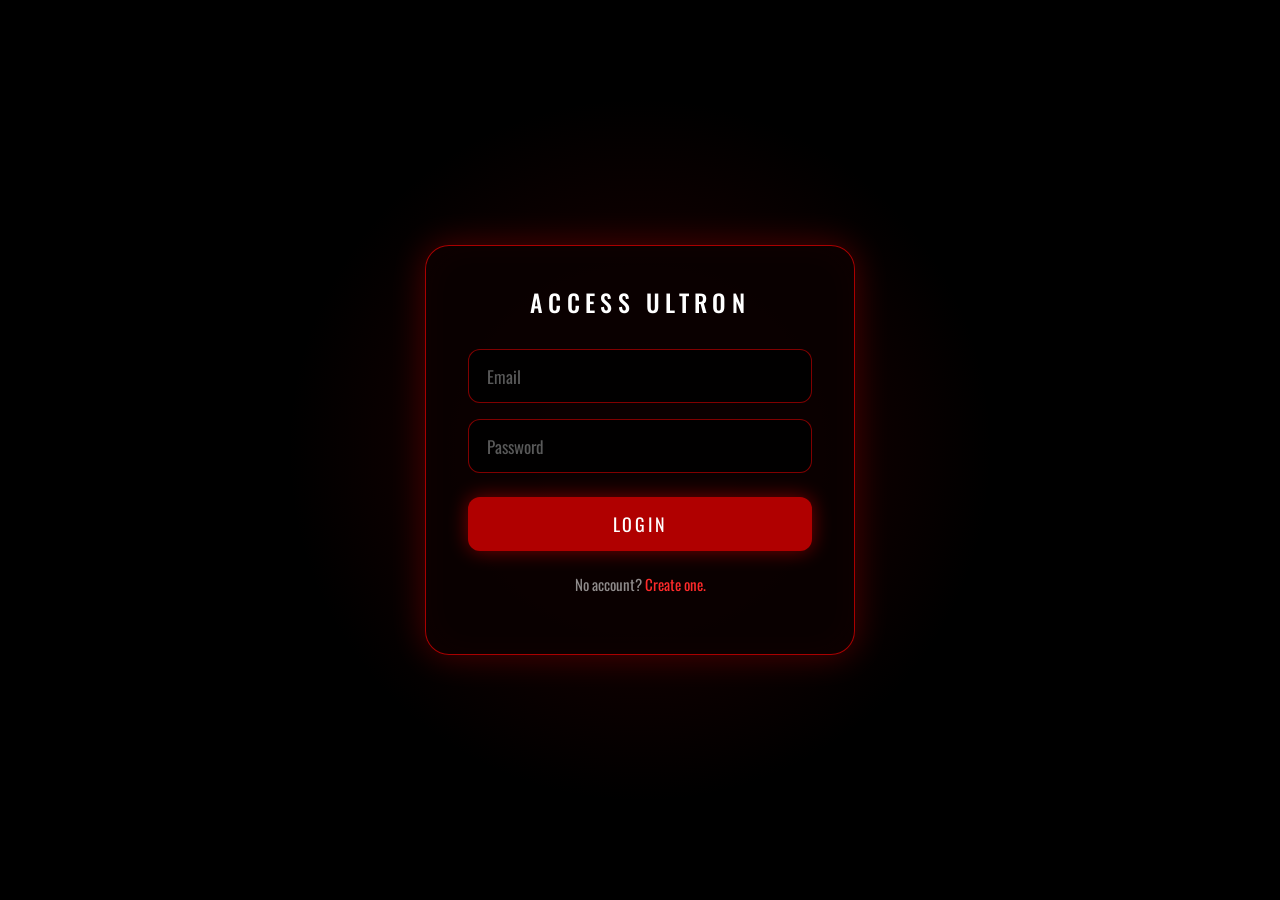
<file: index.html>
<!DOCTYPE html>
<html lang="en">
<head>
    <meta charset="UTF-8" />
    <meta name="viewport" content="width=device-width, initial-scale=1.0" />
    <title>Ultron</title>

    <link href="https://cdn.jsdelivr.net/npm/bootstrap@5.3.3/dist/css/bootstrap.min.css" rel="stylesheet" />
    <link rel="stylesheet" href="style.css" />
</head>

<body>

    <!-- FLOATING TOGGLE -->
    <button id="sidebar-toggle-floating">
        ☰
    </button>

    <!-- GLITCH EFFECT -->
    <div id="glitch-layer"></div>

    <!-- LOGIN / REGISTER SCREEN -->
    <section id="auth-screen">

        <div class="auth-card">

            <h2 id="auth-title">ACCESS ULTRON</h2>

            <input
                type="text"
                id="auth-username"
                placeholder="Username"
                class="auth-register-only"
            />

            <input
                type="email"
                id="auth-email"
                placeholder="Email"
            />

            <input
                type="password"
                id="auth-password"
                placeholder="Password"
            />

            <button id="auth-submit">
                LOGIN
            </button>

            <p id="auth-toggle">
                No account? <span>Create one.</span>
            </p>

            <p id="auth-error"></p>

        </div>

    </section>

    <!-- MAIN APP -->
    <section id="Oval" class="hidden">

        <!-- CONVERSATION HISTORY SIDEBAR -->
        <div id="conversation-history" class="hidden">

            <div class="history-header">

                <h3>ULTRON VS 1.0</h3>

                <button id="new-chat-button">
                    + NEW CHAT
                </button>

                <button id="logout-button">
                    LOGOUT
                </button>

                <h3>RECENT CONVERSATIONS</h3>
            </div>

            <div id="conversation-list"></div>

        </div>

        <!-- INTRO PAGE -->
        <div class="logo-area">

            <div class="ultron-symbol">

                <div class="first-circle">
                    <div class="ultron-text">U.L.T.R.O.N</div>
                </div>

                <div class="second-circle"></div>
                <div class="third-circle"></div>
                <div class="fourth-circle"></div>
                <div class="fifth-circle"></div>
                <div class="sixth-circle"></div>

                <div class="seventh-circle-wrapper">
                    <div class="seventh-circle"></div>
                </div>

                <div class="first-circle-attachment"></div>

            </div>

        </div>

        <h1 data-value="ASK ME ANYTHING">
            ASK ME ANYTHING
        </h1>

        <!-- CHAT AREA -->
        <div id="chat-container">

            <div id="chat-header">

                <span>
                    ● // CONVERSATION LOG - SECURE CHANNEL
                </span>

                <div id="signal-wave">
                    <div></div>
                    <div></div>
                    <div></div>
                    <div></div>
                    <div></div>
                </div>

                <span>SIGNAL: STRONG</span>

            </div>

            <div id="chat-box"></div>

        </div>

        <!-- INPUT -->
        <div class="input-container text-center">

            <button id="file-button">
                +
            </button>

            <input
                type="file"
                id="file-input"
                hidden
                accept=".pdf,.docx,.txt"
            />

            <input
                type="text"
                id="user-input"
                placeholder="Type your question..."
            />

            <button id="ask-button">
                &#8593;
            </button>

        </div>

    </section>

    <script src="main.js"></script>

</body>
</html>
</file>
<file: style.css>
@import url('https://fonts.googleapis.com/css2?family=Oswald:wght@200..700&display=swap');

* {
    margin: 0;
    padding: 0;
    box-sizing: border-box;
}

body {
    background: black;
    color: #a10b0b;
    font-family: 'Oswald', sans-serif;
    overflow: hidden;
    width: 100vw;
    height: 100vh;
}

.hidden {
    display: none !important;
}

/* GLITCH */

#glitch-layer {
    position: fixed;
    inset: 0;
    pointer-events: none;
    z-index: 9999;
    overflow: hidden;
}

.glitch-slice {
    position: absolute;
    background: linear-gradient(
        90deg,
        rgba(255,255,255,0.55) 0%,
        rgba(255,0,0,0.18) 22%,
        rgba(120,0,0,0.75) 65%,
        rgba(0,0,0,0) 100%
    );
    mix-blend-mode: screen;
    filter: blur(0.4px) brightness(0.9);
    opacity: 0.45;
    animation: glitchFade 0.42s ease-out forwards;
}

@keyframes glitchFade {
    0% {
        opacity: 0;
        transform: translateX(-14px) skewX(12deg);
    }

    25% {
        opacity: 0.55;
    }

    100% {
        opacity: 0;
        transform: translateX(16px) skewX(-8deg);
    }
}

/* AUTH */

#auth-screen {
    width: 100vw;
    height: 100vh;
    background:
        radial-gradient(circle at center, rgba(120, 0, 0, 0.28), transparent 45%),
        black;
    display: flex;
    justify-content: center;
    align-items: center;
}

.auth-card {
    width: 430px;
    padding: 42px;
    border-radius: 24px;
    background: rgba(10, 0, 0, 0.88);
    border: 1px solid rgba(255, 0, 0, 0.65);
    box-shadow:
        0 0 35px rgba(255, 0, 0, 0.28),
        inset 0 0 40px rgba(255, 0, 0, 0.04);
    text-align: center;
}

.auth-card h2 {
    color: white;
    letter-spacing: 0.22em;
    font-size: 24px;
    margin-bottom: 32px;
}

.auth-card input {
    width: 100%;
    height: 54px;
    margin-bottom: 16px;
    border-radius: 12px;
    border: 1px solid rgba(255,0,0,0.5);
    background: rgba(0,0,0,0.88);
    color: white;
    padding: 0 18px;
    font-size: 17px;
    outline: none;
}

.auth-card input::placeholder {
    color: rgba(255,255,255,0.35);
}

#auth-submit {
    width: 100%;
    height: 54px;
    margin-top: 8px;
    border: none;
    border-radius: 12px;
    background: #b00000;
    color: white;
    font-size: 18px;
    letter-spacing: 0.15em;
    cursor: pointer;
    box-shadow: 0 0 20px rgba(255,0,0,0.45);
}

#auth-submit:hover {
    background: #ff0000;
}

#auth-toggle {
    margin-top: 22px;
    color: rgba(255,255,255,0.55);
    font-size: 15px;
}

#auth-toggle span {
    color: #ff2a2a;
    cursor: pointer;
}

#auth-error {
    margin-top: 16px;
    color: #ff5555;
    font-size: 14px;
}

.auth-register-only {
    display: none;
}

#auth-screen.register-mode .auth-register-only {
    display: block;
}

body:has(#auth-screen:not(.hidden)) #sidebar-toggle-floating {
    display: none;
}

/* FLOATING HISTORY BUTTON */

#sidebar-toggle-floating {
    position: fixed;
    top: 25px;
    left: 25px;
    width: 52px;
    height: 52px;
    border-radius: 50%;
    border: 1px solid #ff0000;
    background: rgba(15, 0, 0, 0.95);
    color: #ff2a2a;
    font-size: 26px;
    font-weight: bold;
    cursor: pointer;
    z-index: 9999;
    box-shadow:
        0 0 12px rgba(255, 0, 0, 0.45),
        inset 0 0 10px rgba(255, 0, 0, 0.15);
    transition: all 0.25s ease;
}

#sidebar-toggle-floating:hover {
    transform: scale(1.08);
    box-shadow:
        0 0 18px rgba(255, 0, 0, 0.7),
        inset 0 0 15px rgba(255, 0, 0, 0.25);
    color: white;
}

/* MAIN APP */

#Oval {
    width: 100vw;
    height: 100vh;
    display: grid;
    grid-template-columns: 1fr;
    grid-template-rows: auto auto auto;
    justify-items: center;
    align-content: center;
    text-align: center;
    position: relative;
}

/* INTRO PAGE */

#chat-container,
#chat-header {
    display: none;
}

.logo-area,
h1,
.input-container {
    transition: transform 0.35s ease;
}

#Oval.sidebar-open:not(.chat-mode) .logo-area,
#Oval.sidebar-open:not(.chat-mode) h1,
#Oval.sidebar-open:not(.chat-mode) .input-container {
    transform: translateX(180px);
}

.logo-area {
    height: auto !important;
    display: flex;
    justify-content: center;
    align-items: center;
}

.ultron-symbol {
    position: relative;
    display: flex;
    justify-content: center;
    align-items: center;
    width: 400px;
    height: 400px;
    margin-bottom: 25px;
}

h1 {
    margin-top: 0;
    margin-bottom: 24px;
    color: white;
    font-size: 22px;
    letter-spacing: 0.25em;
    word-spacing: 0.4em;
}

/* ULTRON SYMBOL */

.first-circle,
.first-circle-attachment,
.second-circle,
.third-circle,
.fourth-circle,
.fifth-circle,
.sixth-circle,
.seventh-circle {
    position: absolute;
    top: 50%;
    left: 50%;
    border-radius: 50%;
    transform: translate(-50%, -50%);
}

.ultron-text {
    color: #ff0000;
    font-size: 30px;
    font-weight: 500;
    text-shadow: 0 0 12px red;
}

.first-circle {
    width: 170px;
    height: 170px;
    border: 2px solid #ff0000;
    display: flex;
    justify-content: center;
    align-items: center;
    z-index: 6;
    box-shadow: 0 0 25px red;
}

.first-circle-attachment {
    width: 170px;
    height: 170px;
    background-image:
        url("data:image/svg+xml,%3csvg width='100%25' height='100%25' xmlns='http://www.w3.org/2000/svg'%3e%3crect width='100%25' height='100%25' fill='none' rx='100' ry='100' stroke='%23ff0000' stroke-width='18' stroke-dasharray='52' stroke-dashoffset='22' stroke-linecap='round'/%3e%3c/svg%3e");
    animation: rotate-cw 5s linear infinite;
}

.second-circle {
    width: 195px;
    height: 195px;
    border: 2px solid #ff0000;
    z-index: 5;
}

.third-circle {
    width: 250px;
    height: 250px;
    border: 2px solid #990000;
}

.fourth-circle {
    width: 280px;
    height: 280px;
    border: 10px dashed #ff0000;
    animation: rotate-ccw 5s linear infinite;
}

.fifth-circle {
    width: 300px;
    height: 300px;
    border: 2px solid #ff0000;
}

.sixth-circle {
    width: 320px;
    height: 320px;
    border: 2px solid #660000;
}

.seventh-circle-wrapper {
    position: absolute;
    top: 50%;
    left: 50%;
    transform: translate(-50%, -50%);
    animation: rotate-cw 5s linear infinite;
}

.seventh-circle {
    width: 370px;
    height: 370px;
    border: 2px dotted #770000;
    border-top: none;
    border-bottom: none;
}

/* CONVERSATION HISTORY DRAWER */

#conversation-history {
    position: fixed;
    top: 105px;
    left: -350px;
    width: 320px;
    height: calc(100vh - 130px);
    padding: 24px;
    border: 1px solid rgba(255, 0, 0, 0.55);
    border-radius: 22px;
    background: rgba(10, 0, 0, 0.94);
    box-shadow:
        0 0 24px rgba(255, 0, 0, 0.22),
        inset 0 0 40px rgba(255, 0, 0, 0.04);
    overflow: hidden;
    text-align: left;
    z-index: 999;
    transition: left 0.35s ease;
}

#Oval.sidebar-open #conversation-history {
    left: 20px;
}

#conversation-history::before {
    content: "";
    position: absolute;
    inset: 0;
    background:
        repeating-linear-gradient(
            to bottom,
            rgba(255,0,0,0.04) 0px,
            rgba(255,0,0,0.04) 1px,
            transparent 2px,
            transparent 4px
        );
    animation: scanMove 8s linear infinite;
    pointer-events: none;
    opacity: 0.35;
}

@keyframes scanMove {
    from {
        transform: translateY(0);
    }

    to {
        transform: translateY(12px);
    }
}

.history-header {
    position: relative;
    z-index: 2;
}

.history-header h3 {
    color: #ff1a1a;
    letter-spacing: 2px;
    font-size: 16px;
    margin-bottom: 18px;
}

#new-chat-button,
#logout-button {
    width: 100%;
    height: 42px;
    margin-bottom: 12px;
    border-radius: 12px;
    border: 1px solid rgba(255,0,0,0.65);
    background: rgba(20,0,0,0.9);
    color: white;
    letter-spacing: 1px;
    cursor: pointer;
}

#new-chat-button:hover,
#logout-button:hover {
    background: rgba(255,0,0,0.18);
}

#conversation-list {
    position: relative;
    z-index: 2;
    margin-top: 18px;
    max-height: 390px;
    overflow-y: auto;
    padding-right: 6px;
    display: flex;
    flex-direction: column;
    gap: 10px;
}

#conversation-list::-webkit-scrollbar,
#chat-box::-webkit-scrollbar {
    width: 4px;
}

#conversation-list::-webkit-scrollbar-thumb,
#chat-box::-webkit-scrollbar-thumb {
    background: rgba(255,0,0,0.7);
    border-radius: 20px;
}

.conversation-item {
    padding: 12px;
    border: 1px solid rgba(255,0,0,0.4);
    border-radius: 12px;
    background: rgba(255,0,0,0.06);
    cursor: pointer;
}

.conversation-item:hover {
    background: rgba(255,0,0,0.16);
}

.conversation-title {
    color: white;
    font-size: 13px;
    white-space: nowrap;
    overflow: hidden;
    text-overflow: ellipsis;
}

.conversation-date,
.conversation-empty {
    margin-top: 5px;
    color: rgba(255,255,255,0.35);
    font-size: 11px;
}

/* CHAT MODE */

#Oval.chat-mode {
    display: grid;
    grid-template-columns: minmax(760px, 1250px);
    grid-template-rows: 620px 70px;
    row-gap: 18px;
    justify-content: center;
    align-content: center;
    padding: 28px;
}

#Oval.chat-mode.sidebar-open {
    grid-template-columns: 320px minmax(700px, 1050px);
    column-gap: 34px;
}

#Oval.chat-mode .logo-area,
#Oval.chat-mode h1 {
    display: none !important;
}

#Oval.chat-mode #chat-container {
    display: block;
    grid-column: 1;
    grid-row: 1;
    width: 100%;
    height: 620px;
}

#Oval.chat-mode .input-container {
    grid-column: 1;
    grid-row: 2;
    width: 100%;
    max-width: none;
    height: 70px;
    margin: 0;
}

#Oval.chat-mode.sidebar-open #chat-container,
#Oval.chat-mode.sidebar-open .input-container {
    grid-column: 2;
}

/* CHAT CONTAINER */

#chat-container {
    padding: 26px 34px;
    border-radius: 22px;
    background: rgba(12, 0, 0, 0.82);
    border: 1px solid rgba(255, 0, 0, 0.75);
    box-shadow: 0 0 30px rgba(255, 0, 0, 0.28);
    overflow: hidden;
}

#chat-header {
    height: 42px;
    justify-content: space-between;
    align-items: center;
    color: #ff1a1a;
    font-size: 14px;
    letter-spacing: 2px;
    border-bottom: 1px solid rgba(255, 0, 0, 0.28);
    margin-bottom: 22px;
}

#Oval.chat-mode #chat-header {
    display: flex;
}

#signal-wave {
    display: flex;
    align-items: center;
    gap: 5px;
    margin-left: auto;
    margin-right: 22px;
}

#signal-wave div {
    width: 3px;
    height: 10px;
    background: #ff0000;
    box-shadow: 0 0 8px rgba(255, 0, 0, 0.8);
    animation: waveMove 0.9s infinite ease-in-out;
}

#signal-wave div:nth-child(2) { animation-delay: 0.1s; }
#signal-wave div:nth-child(3) { animation-delay: 0.2s; }
#signal-wave div:nth-child(4) { animation-delay: 0.3s; }
#signal-wave div:nth-child(5) { animation-delay: 0.4s; }

@keyframes waveMove {
    0%, 100% {
        height: 8px;
        opacity: 0.35;
    }

    50% {
        height: 24px;
        opacity: 1;
    }
}

#chat-box {
    display: flex;
    flex-direction: column;
    gap: 18px;
    width: 100%;
    height: calc(100% - 64px);
    overflow-y: auto;
    padding-right: 8px;
}

/* MESSAGES */

.message-wrapper {
    display: flex;
    flex-direction: column;
    width: fit-content;
    max-width: 72%;
}

.message-wrapper:has(.user-message) {
    align-self: flex-end;
    align-items: flex-end;
}

.message-wrapper:has(.ultron-message) {
    align-self: flex-start;
    align-items: flex-start;
}

.message {
    max-width: 100%;
    padding: 18px 24px;
    border-radius: 22px;
    font-size: 18px;
    line-height: 1.45;
    animation: messageAppear 0.3s ease;
    white-space: pre-wrap;
    word-break: break-word;
    text-align: left;
}

.ultron-message {
    background: #b00000;
    color: white;
    border: 1px solid #ff1a1a;
    box-shadow: 0 0 16px rgba(255, 0, 0, 0.65);
}

.user-message {
    background: #282828;
    color: white;
    border: 1px solid #666;
    box-shadow: 0 0 12px rgba(255,255,255,0.08);
}

.timestamp {
    margin-top: 6px;
    font-size: 11px;
    letter-spacing: 1px;
    color: rgba(255,255,255,0.25);
    padding-left: 6px;
    padding-right: 6px;
    opacity: 0;
    animation: fadeTimestamp 0.4s forwards;
    animation-delay: 0.2s;
}

@keyframes fadeTimestamp {
    to {
        opacity: 1;
    }
}

@keyframes messageAppear {
    from {
        opacity: 0;
        transform: translateY(8px);
    }

    to {
        opacity: 1;
        transform: translateY(0);
    }
}

/* INPUT */

.input-container {
    position: relative;
    width: 720px;
    height: 64px;
    margin: 0 auto;
}

#user-input {
    width: 100%;
    height: 100%;
    border-radius: 999px;
    border: 1px solid rgba(255,0,0,0.7);
    background: rgba(0,0,0,0.92);
    color: white;
    padding-left: 78px;
    padding-right: 90px;
    font-size: 20px;
    outline: none;
    box-shadow: 0 0 20px rgba(255,0,0,0.22);
}

#user-input::placeholder {
    color: rgba(255,255,255,0.35);
}

#ask-button,
#file-button {
    position: absolute;
    top: 50%;
    transform: translateY(-50%);
    width: 50px;
    height: 50px;
    border-radius: 50%;
    color: white;
    display: flex;
    justify-content: center;
    align-items: center;
    cursor: pointer;
    transition: 0.2s ease;
    z-index: 2;
}

#ask-button {
    right: 8px;
    border: none;
    background: #d40000;
    font-size: 30px;
    box-shadow: 0 0 22px rgba(255,0,0,0.6);
}

#ask-button:hover {
    transform: translateY(-50%) scale(1.05);
    background: #ff0000;
}

#file-button {
    left: 8px;
    border: 1px solid rgba(255, 0, 0, 0.7);
    background: rgba(30, 0, 0, 0.95);
    font-size: 32px;
    line-height: 1;
    box-shadow: 0 0 18px rgba(255,0,0,0.35);
}

#file-button:hover {
    background: #7a0000;
    transform: translateY(-50%) scale(1.05);
}

/* DISTORTIONS */

.logo-distort {
    animation: logoDistort 0.35s ease;
}

.chat-distort {
    animation: chatDistort 0.35s ease;
}

@keyframes logoDistort {
    0% { transform: skewX(0deg); filter: hue-rotate(0deg); }
    20% { transform: skewX(8deg) translateX(-4px); }
    40% { transform: skewX(-8deg) translateX(5px); filter: brightness(1.3); }
    100% { transform: none; filter: none; }
}

@keyframes chatDistort {
    0% { transform: skewX(0deg); }
    25% { transform: skewX(3deg) translateX(4px); }
    50% { transform: skewX(-4deg) translateX(-4px); }
    100% { transform: none; }
}

/* ROTATION */

@keyframes rotate-cw {
    from { transform: translate(-50%, -50%) rotate(0deg); }
    to { transform: translate(-50%, -50%) rotate(360deg); }
}

@keyframes rotate-ccw {
    from { transform: translate(-50%, -50%) rotate(0deg); }
    to { transform: translate(-50%, -50%) rotate(-360deg); }
}

/* MOBILE */

@media (max-width: 1050px) {
    #Oval.sidebar-open:not(.chat-mode) .logo-area,
    #Oval.sidebar-open:not(.chat-mode) h1,
    #Oval.sidebar-open:not(.chat-mode) .input-container {
        transform: none;
    }

    #Oval.chat-mode,
    #Oval.chat-mode.sidebar-open {
        grid-template-columns: 1fr;
        grid-template-rows: 1fr 70px;
        padding: 18px;
    }

    #Oval.chat-mode #chat-container,
    #Oval.chat-mode .input-container,
    #Oval.chat-mode.sidebar-open #chat-container,
    #Oval.chat-mode.sidebar-open .input-container {
        grid-column: 1;
    }
}

/* TERMINAL STYLE FOR ULTRON MESSAGES */

.ultron-message {
    background: rgba(10, 0, 0, 0.82);
    color: #ff1a1a;

    border: 1px solid rgba(255, 0, 0, 0.8);
    border-radius: 18px;

    font-family: "Courier New", Consolas, monospace;
    font-size: 18px;
    line-height: 1.6;
    letter-spacing: 1px;

    box-shadow:
        0 0 18px rgba(255, 0, 0, 0.55),
        inset 0 0 22px rgba(255, 0, 0, 0.08);
}

/* blinking terminal cursor */
.ultron-message.typing::after {
    content: "";
    display: inline-block;

    width: 10px;
    height: 22px;

    margin-left: 6px;
    vertical-align: -3px;

    background: #ff1a1a;
    box-shadow: 0 0 10px rgba(255, 0, 0, 0.8);

    animation: terminalBlink 0.75s steps(1) infinite;
}

@keyframes terminalBlink {
    0%, 45% {
        opacity: 1;
    }

    46%, 100% {
        opacity: 0;
    }
}
</file>
